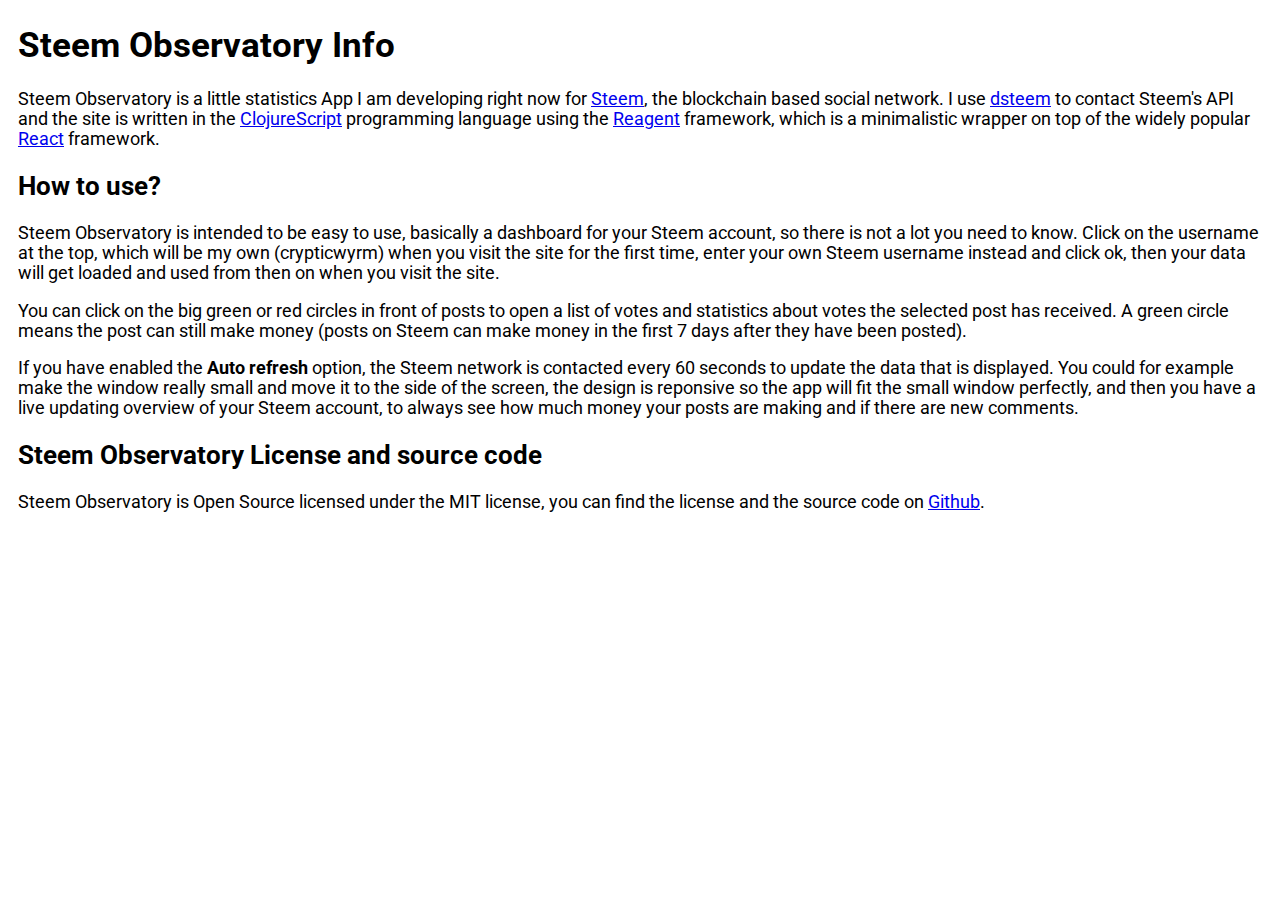
<file: resources/steemobservatory/info.html>
<!DOCTYPE html>
<html>
  <head>
    <meta charset="UTF-8">
    <meta name="viewport" content="width=device-width, initial-scale=1.0, user-scalable=no">
    <title>Steem Observatory Info</title>
    <link href="https://fonts.googleapis.com/css?family=Roboto" rel="stylesheet">
    <style>
      body {
        font-family: 'Roboto', sans-serif;
        font-size: 1.1em;
        padding: 10px;
        padding-top: 0px;
      }
      
      li {
        padding: 10px;
      }
    </style>
  </head>
  <body>
    <h1>Steem Observatory Info</h1>
    
    <p>Steem Observatory is a little statistics App I am developing right now for <a target="_blank" href="https://steemit.com/">Steem</a>, the blockchain based social network. I use <a target="_blank" href="https://jnordberg.github.io/dsteem/">dsteem</a> to contact Steem's API and the site is written in the <a target="_blank" href="https://clojurescript.org/">ClojureScript</a> programming language using the <a target="_blank" href="http://reagent-project.github.io/">Reagent</a> framework, which is a minimalistic wrapper on top of the widely popular <a target="_blank" href="https://reactjs.org/">React</a> framework.</p>
    
    <h2>How to use?</h2>
    <p>Steem Observatory is intended to be easy to use, basically a dashboard for your Steem account, so there is not a lot you need to know. Click on the username at the top, which will be my own (crypticwyrm) when you visit the site for the first time, enter your own Steem username instead and click ok, then your data will get loaded and used from then on when you visit the site.</p>
    
    <p>You can click on the big green or red circles in front of posts to open a list of votes and statistics about votes the selected post has received. A green circle means the post can still make money (posts on Steem can make money in the first 7 days after they have been posted).</p>
    
    <p>If you have enabled the <b>Auto refresh</b> option, the Steem network is contacted every 60 seconds to update the data that is displayed. You could for example make the window really small and move it to the side of the screen, the design is reponsive so the app will fit the small window perfectly, and then you have a live updating overview of your Steem account, to always see how much money your posts are making and if there are new comments.</p>
    
    <h2>Steem Observatory License and source code</h2>
    <p>Steem Observatory is Open Source licensed under the MIT license, you can find the license and the source code on <a href="https://github.com/cryptowyrm/steemobservatory/" taget="_blank">Github</a>.</p>
    
  </body>
</html>
</file>
